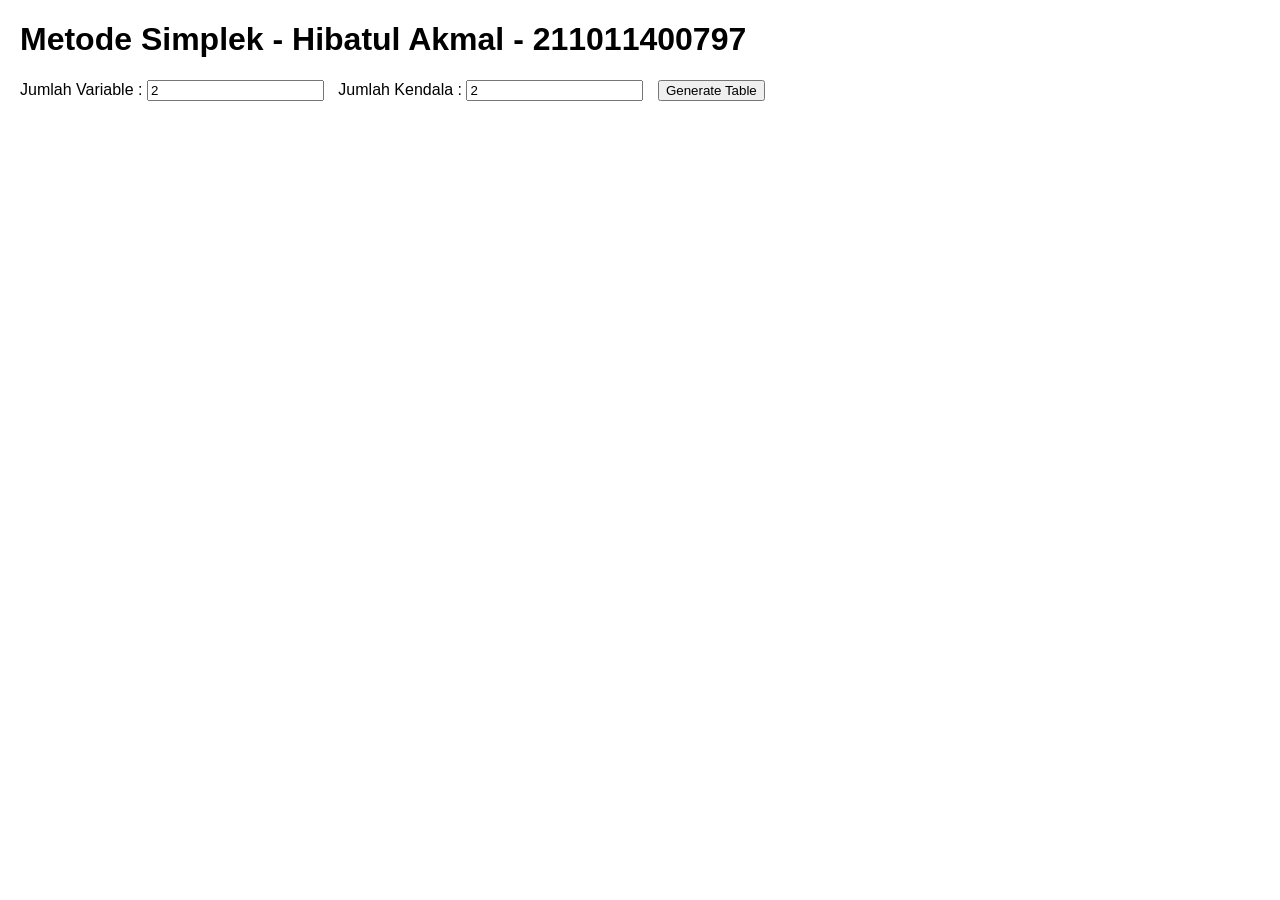
<file: index.html>
<!DOCTYPE html>
<html lang="en">
<head>
    <meta charset="UTF-8">
    <meta name="viewport" content="width=device-width, initial-scale=1.0">
    <title>Metode Simplek - Hibatul Akmal - 211011400797</title>
    <style>
        body {
            font-family: Arial, sans-serif;
            margin: 20px;
        }
        table {
            width: 100%;
            border-collapse: collapse;
            margin-bottom: 20px;
        }
        table, th, td {
            border: 1px solid black;
        }
        th, td {
            padding: 10px;
            text-align: center;
        }
        .controls {
            margin-bottom: 20px;
        }
        .controls input {
            margin-right: 10px;
        }
        .step-table {
            margin-top: 20px;
        }
    </style>
</head>
<body>
    <h1>Metode Simplek - Hibatul Akmal - 211011400797</h1>

    <div class="controls">
        <label for="num-variables">Jumlah Variable :</label>
        <input type="number" id="num-variables" value="2" min="1">

        <label for="num-constraints">Jumlah Kendala :</label>
        <input type="number" id="num-constraints" value="2" min="1">

        <button onclick="generateTable()">Generate Table</button>
    </div>

    <div id="simplex-table"></div>
    <div id="simplex-steps"></div>

    <script>
        function generateTable() {
            const numVariables = parseInt(document.getElementById('num-variables').value);
            const numConstraints = parseInt(document.getElementById('num-constraints').value);

            const container = document.getElementById('simplex-table');
            container.innerHTML = '';

            const table = document.createElement('table');
            const headerRow = document.createElement('tr');

            headerRow.innerHTML = `<th>Batasan</th>`;
            for (let i = 1; i <= numVariables; i++) {
                headerRow.innerHTML += `<th>X${i}</th>`;
            }
            headerRow.innerHTML += `<th>RHS</th>`;
            table.appendChild(headerRow);

            for (let i = 1; i <= numConstraints; i++) {
                const row = document.createElement('tr');
                row.innerHTML = `<td>Kendala ${i}</td>`;
                for (let j = 1; j <= numVariables; j++) {
                    row.innerHTML += `<td><input type='number' step='any' class='constraint-input' /></td>`;
                }
                row.innerHTML += `<td><input type='number' step='any' class='rhs-input' /></td>`;
                table.appendChild(row);
            }

            const footerRow = document.createElement('tr');
            footerRow.innerHTML = `<td>Tujuan</td>`;
            for (let i = 1; i <= numVariables; i++) {
                footerRow.innerHTML += `<td><input type='number' step='any' class='objective-input' /></td>`;
            }
            footerRow.innerHTML += `<td>Maximize</td>`;
            table.appendChild(footerRow);

            container.appendChild(table);

            // Add header description
            const description = document.createElement('p');
            description.innerHTML = `<strong>Penjelasan Header:</strong> <br>
                - X1, X2, ..., Xn: Variabel-variabel dalam masalah<br>
                - RHS: Sisi Kanan dari setiap kendala<br>
                - Objective: Koefisien untuk fungsi objektif`;
            container.appendChild(description);

            container.innerHTML += '<button onclick="solveSimplex()">Solve</button>';
        }

        function solveSimplex() {
            const constraints = [];
            const rhs = [];
            const objective = [];
            const numVariables = parseInt(document.getElementById('num-variables').value);
            const numConstraints = parseInt(document.getElementById('num-constraints').value);

            // Collect constraint values
            let currentRow = [];
            document.querySelectorAll('.constraint-input').forEach((input, index) => {
                currentRow.push(parseFloat(input.value) || 0);
                if ((index + 1) % numVariables === 0) {
                    constraints.push(currentRow);
                    currentRow = [];
                }
            });

            // Collect RHS values
            document.querySelectorAll('.rhs-input').forEach(input => {
                rhs.push(parseFloat(input.value) || 0);
            });

            // Collect objective function values
            document.querySelectorAll('.objective-input').forEach(input => {
                objective.push(parseFloat(input.value) || 0);
            });

            // Check if inputs are valid
            if (constraints.length === 0 || rhs.length === 0 || objective.length === 0) {
                alert('Please fill in all the fields.');
                return;
            }

            // Simplex Algorithm: Construct tableau
            let tableau = [];

            // Add constraints to tableau
            for (let i = 0; i < numConstraints; i++) {
                tableau.push([...constraints[i], 1, rhs[i]]);
            }

            // Add objective function to tableau
            tableau.push([...objective.map(x => -x), 0, 0]);

            const stepsContainer = document.getElementById('simplex-steps');
            stepsContainer.innerHTML = '';

            // Display initial tableau
            stepsContainer.appendChild(createTableFromTableau(tableau, 'Table Awal'));

            // Simplex algorithm: Perform pivoting
            let solved = false;
            let iteration = 0;
            while (!solved) {
                iteration++;

                // Check if optimal
                const lastRow = tableau[tableau.length - 1];
                const pivotCol = lastRow.slice(0, -1).indexOf(Math.min(...lastRow.slice(0, -1)));
                if (lastRow[pivotCol] >= 0) {
                    solved = true;
                    break;
                }

                // Find pivot row
                let pivotRow = -1;
                let minRatio = Infinity;
                for (let i = 0; i < numConstraints; i++) {
                    const ratio = tableau[i][tableau[i].length - 1] / tableau[i][pivotCol];
                    if (ratio > 0 && ratio < minRatio) {
                        minRatio = ratio;
                        pivotRow = i;
                    }
                }

                if (pivotRow === -1) {
                    alert('Unbounded solution.');
                    return;
                }

                // Perform pivot
                const pivotValue = tableau[pivotRow][pivotCol];
                for (let j = 0; j < tableau[pivotRow].length; j++) {
                    tableau[pivotRow][j] /= pivotValue;
                }

                for (let i = 0; i < tableau.length; i++) {
                    if (i !== pivotRow) {
                        const factor = tableau[i][pivotCol];
                        for (let j = 0; j < tableau[i].length; j++) {
                            tableau[i][j] -= factor * tableau[pivotRow][j];
                        }
                    }
                }

                // Display current tableau
                stepsContainer.appendChild(createTableFromTableau(tableau, `Iterasi  ${iteration}`));
            }

            // Display results
            const result = tableau[tableau.length - 1][tableau[0].length - 1];
            stepsContainer.appendChild(createTableFromTableau(tableau, 'Tabel Akhir'));
            stepsContainer.innerHTML += `<p>Solusi optimal ditemukan : ${result}</p>`;
        }

       function createTableFromTableau(tableau, title) {
    const container = document.createElement('div');
    container.classList.add('step-table');

    const heading = document.createElement('h3');
    heading.innerText = title;
    container.appendChild(heading);

    const table = document.createElement('table');

    // Add header row
    const headerRow = document.createElement('tr');
    for (let i = 0; i < tableau[0].length - 2; i++) {
        headerRow.innerHTML += `<th>X${i + 1}</th>`; 
    }
    headerRow.innerHTML += `<th>Slack</th><th>RHS</th>`; 
    table.appendChild(headerRow);

    // Add table data
    tableau.forEach(row => {
        const tableRow = document.createElement('tr');
        row.forEach(cell => {
            const tableCell = document.createElement('td');
            tableCell.innerText = parseFloat(cell.toFixed(2));
            tableRow.appendChild(tableCell);
        });
        table.appendChild(tableRow);
    });

    container.appendChild(table);
    return container;
}



    </script>
</body>
</html>
</file>
